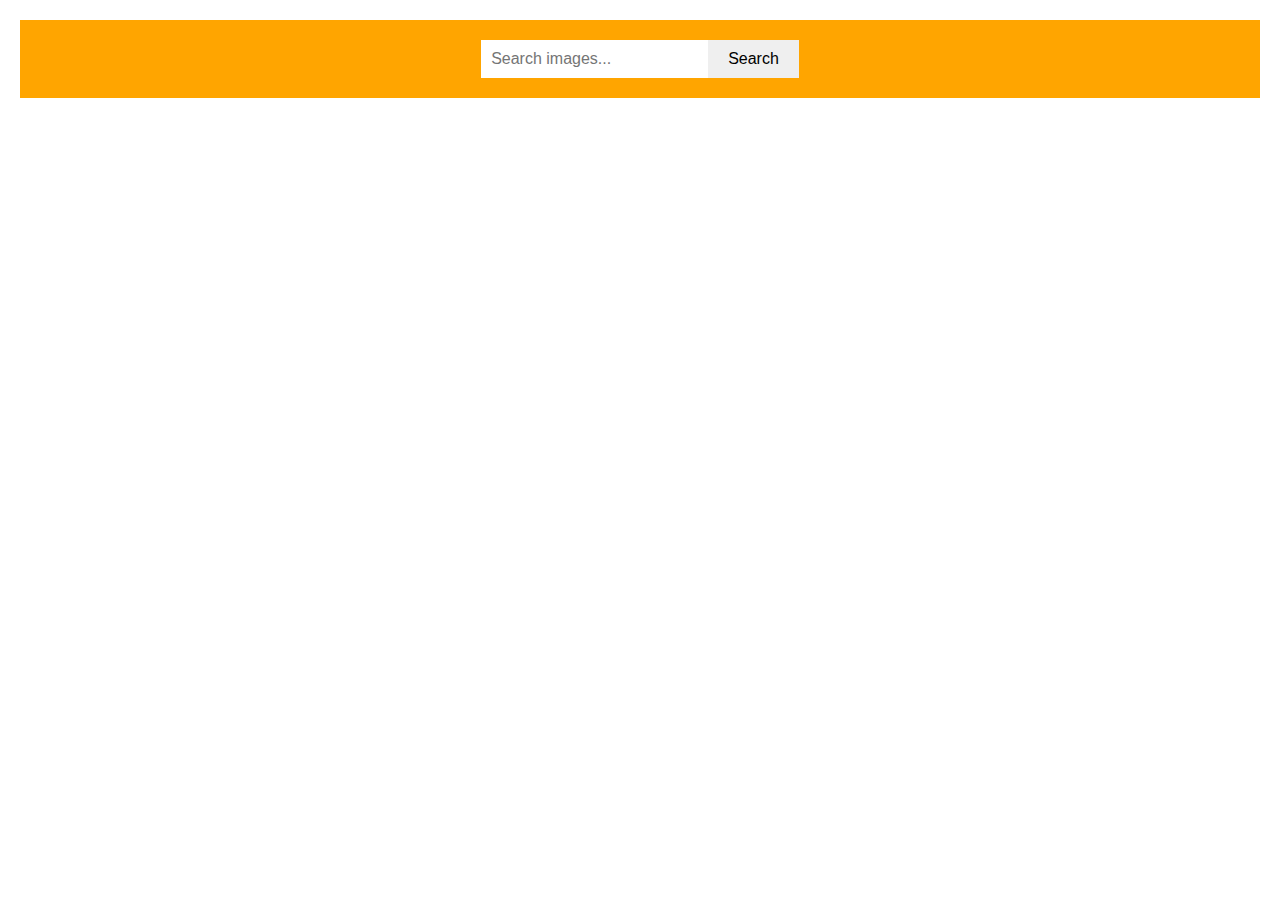
<file: src/index.html>
<!DOCTYPE html>
<html lang="en">
  <head>
    <meta charset="UTF-8" />
    <meta name="viewport" content="width=device-width, initial-scale=1.0" />
    <title>Image Search</title>
    <link rel="stylesheet" href="./css/styles.css" />
  </head>
  <body>
    <form class="search-form" id="search-form">
      <input
        type="text"
        name="searchQuery"
        autocomplete="off"
        placeholder="Search images..."
      />
      <button type="submit">Search</button>
    </form>

    <div class="gallery" id="gallery"></div>

    <button
      type="button"
      class="load-more"
      id="load-more"
      style="display: none"
    >
      Load more
    </button>

    <script src="./js/main.js" type="module"></script>
  </body>
</html>
</file>
<file: src/css/styles.css>
body {
  font-family: Arial, sans-serif;
  flex-direction: column;
  align-items: center;
  padding: 20px;
  margin: 0;
}

.search-form {
  display: flex;
  justify-content: center;
  padding: 20px 0;
  background-color: orange;
}

.search-form input {
  padding: 10px;
  font-size: 16px;
  border: none;
  outline: none;
  background-color: white;
}

.search-form button {
  padding: 10px 20px;
  font-size: 16px;
  cursor: pointer;
  border: none;
}

.search-form button i {
  font-size: 16px;
}

.gallery {
  display: grid;
  grid-template-columns: repeat(auto-fill, minmax(400px, 1fr));
  gap: 20px;
  padding: 20px;
}

.photo-card {
  border: 1px solid #ddd;
  padding: 10px;
  background-color: #fff;
  border-radius: 4px;
  display: flex;
  flex-direction: column;
  align-items: center;
  text-decoration: none;
  color: black;
}

.photo-card img {
  width: 100%;
  height: auto;
  max-height: 240px;
  object-fit: cover;
  display: block;
  border-radius: 4px;
}

.info {
  display: flex;
  justify-content: center;
  gap: 10px;
  padding-top: 10px;
}

.info-item {
  display: flex;
  flex-direction: column;
  align-items: center;
  font-size: 14px;
  margin: 5px;
  text-decoration: none;
  color: black;
}

.card-link {
  text-decoration: none;
  color: #333;
}

.load-more {
  display: block;
  margin: 20px auto;
  padding: 10px 20px;
  font-size: 16px;
  cursor: pointer;
  border: none;
  background-color: orange;
  color: black;
  border-radius: 4px;
}
</file>
